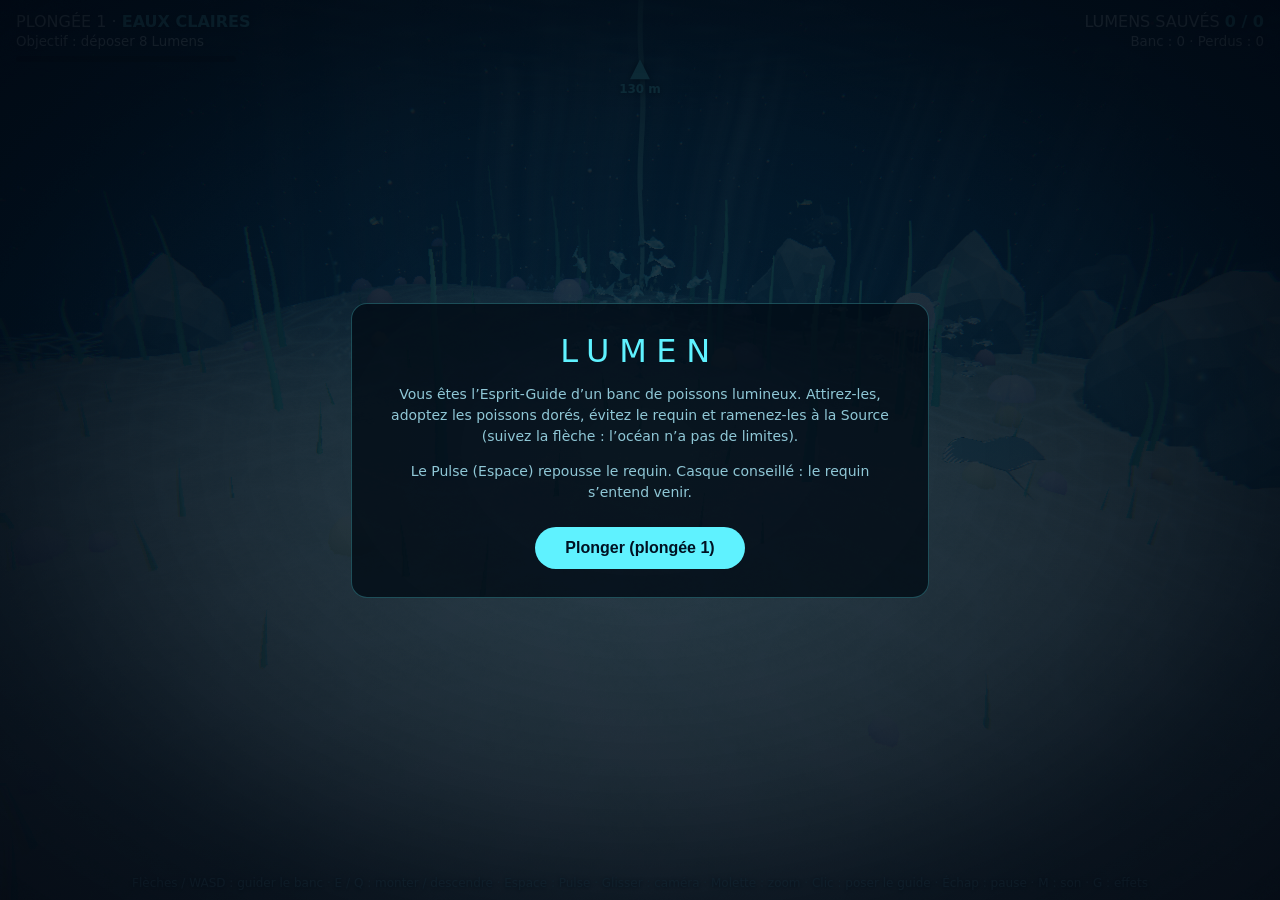
<file: lumen-vscode/lumen/index.html>
<!DOCTYPE html><html lang="fr"><head><meta charset="utf-8">
<meta name="viewport" content="width=device-width, initial-scale=1, viewport-fit=cover">
<title>LUMEN — Le Banc de Lumière</title>
<link rel="stylesheet" href="css/style.css"></head><body>
<canvas id="c"></canvas>
<div id="hud"><div>PLONGÉE <span id="ln"></span> · <b id="lname"></b><br><small id="goal"></small><div id="bar"><i></i></div></div><div style="text-align:right">LUMENS SAUVÉS <b id="sv">0</b><br><small id="bn"></small></div></div>
<div id="cmp"><i id="arr">▲</i><br><b id="dst"></b></div>
<div id="ban"></div><div id="chal"></div>
<div id="alert">REQUIN EN CHASSE</div>
<div id="help">Flèches / WASD : guider le banc · E / Q : monter / descendre · Espace : Pulse · Glisser : caméra · Molette : zoom · Clic : poser le guide · Échap : pause · M : son · G : effets</div>
<div class="ov" id="title"><div><h1>LUMEN</h1><p>Vous êtes l’Esprit-Guide d’un banc de poissons lumineux. Attirez-les, adoptez les poissons dorés, évitez le requin et ramenez-les à la Source (suivez la flèche : l’océan n’a pas de limites).</p><p>Le Pulse (Espace) repousse le requin. Casque conseillé : le requin s’entend venir.</p><button id="go">Plonger</button></div></div>
<div class="ov hid" id="end"><div><h1 id="et"></h1><p id="ep"></p><button id="re">Rejouer</button></div></div>
<div class="ov hid" id="pause"><div><h1>PAUSE</h1><p>Plongée <b id="pl"></b> · <span id="pn"></span><br>Échap ou P pour reprendre. Vous pouvez encore tourner la caméra.</p><button id="rs">Reprendre</button> <button id="rt" class="alt">Recommencer</button> <button id="qt" class="alt">Menu</button></div></div>
<script src="lib/three.min.js"></script>
<script src="lib/CopyShader.js"></script>
<script src="lib/LuminosityHighPassShader.js"></script>
<script src="lib/EffectComposer.js"></script>
<script src="lib/RenderPass.js"></script>
<script src="lib/ShaderPass.js"></script>
<script src="lib/UnrealBloomPass.js"></script>
<script src="js/vehicle.js"></script>
<script src="js/game.js"></script>
<script src="js/fauna.js"></script></body></html>
</file>
<file: lumen-vscode/lumen/css/style.css>
:root{--bg:#02101c;--ink:#e8fbff;--mut:#8fc7d6;--acc:#5ff2ff;--pan:rgba(2,12,22,.8);box-sizing:border-box;padding-top:env(safe-area-inset-top,0px);padding-bottom:env(safe-area-inset-bottom,0px)}
@media (prefers-color-scheme:dark){:root:not([data-theme="light"]){--pan:rgba(2,12,22,.8)}}
:root[data-theme="dark"]{--pan:rgba(2,12,22,.8)}
html,body{height:100%;margin:0;background:var(--bg);color:var(--ink);font-family:system-ui,"Segoe UI",sans-serif;overflow:hidden}
canvas{position:fixed;inset:0;width:100%;height:100%;display:block;touch-action:none}
#hud{position:fixed;left:0;right:0;top:env(safe-area-inset-top,0px);padding:12px 16px;pointer-events:none;display:flex;justify-content:space-between;gap:12px;text-shadow:0 1px 6px #000}
#hud b{color:var(--acc)}#bar{height:6px;width:220px;max-width:50vw;background:#0008;border-radius:4px;margin-top:6px;overflow:hidden}#bar i{display:block;height:100%;width:0;background:var(--acc)}
#alert{position:fixed;top:110px;left:0;right:0;text-align:center;color:#ff6a8a;font-weight:700;letter-spacing:.2em;opacity:0;pointer-events:none}
#help{position:fixed;bottom:calc(10px + env(safe-area-inset-bottom,0px));left:0;right:0;text-align:center;font-size:12px;color:var(--mut);pointer-events:none;text-shadow:0 1px 4px #000}
.ov{position:fixed;inset:0;display:flex;align-items:center;justify-content:center;background:radial-gradient(#021a2acc,#010812f2);text-align:center;padding:20px}
.ov div{max-width:520px;background:var(--pan);border:1px solid #5ff2ff44;border-radius:16px;padding:28px}
h1{margin:0 0 6px;font-weight:300;letter-spacing:.3em;color:var(--acc)}p{color:var(--mut);line-height:1.5;font-size:14px}
button{margin-top:10px;background:var(--acc);color:#012;border:0;border-radius:24px;padding:12px 30px;font-size:16px;font-weight:700;cursor:pointer}
.hid{display:none!important}
#cmp{position:fixed;top:calc(52px + env(safe-area-inset-top,0px));left:50%;transform:translateX(-50%);text-align:center;color:var(--acc);pointer-events:none;text-shadow:0 1px 6px #000;font-size:12px}
#arr{display:inline-block;font-style:normal;font-size:26px;transition:transform .1s}
#ban{position:fixed;top:28%;left:0;right:0;text-align:center;font-size:20px;letter-spacing:.06em;color:var(--ink);text-shadow:0 2px 12px #000;pointer-events:none;opacity:0;transition:opacity 1s;padding:0 20px}
#chal{position:fixed;left:16px;top:calc(76px + env(safe-area-inset-top,0px));font-size:13px;line-height:1.7;color:var(--ink);text-shadow:0 1px 6px #000;pointer-events:none}
.alt{background:transparent;color:var(--acc);border:1px solid var(--acc)}
button+button{margin-left:8px}
</file>
